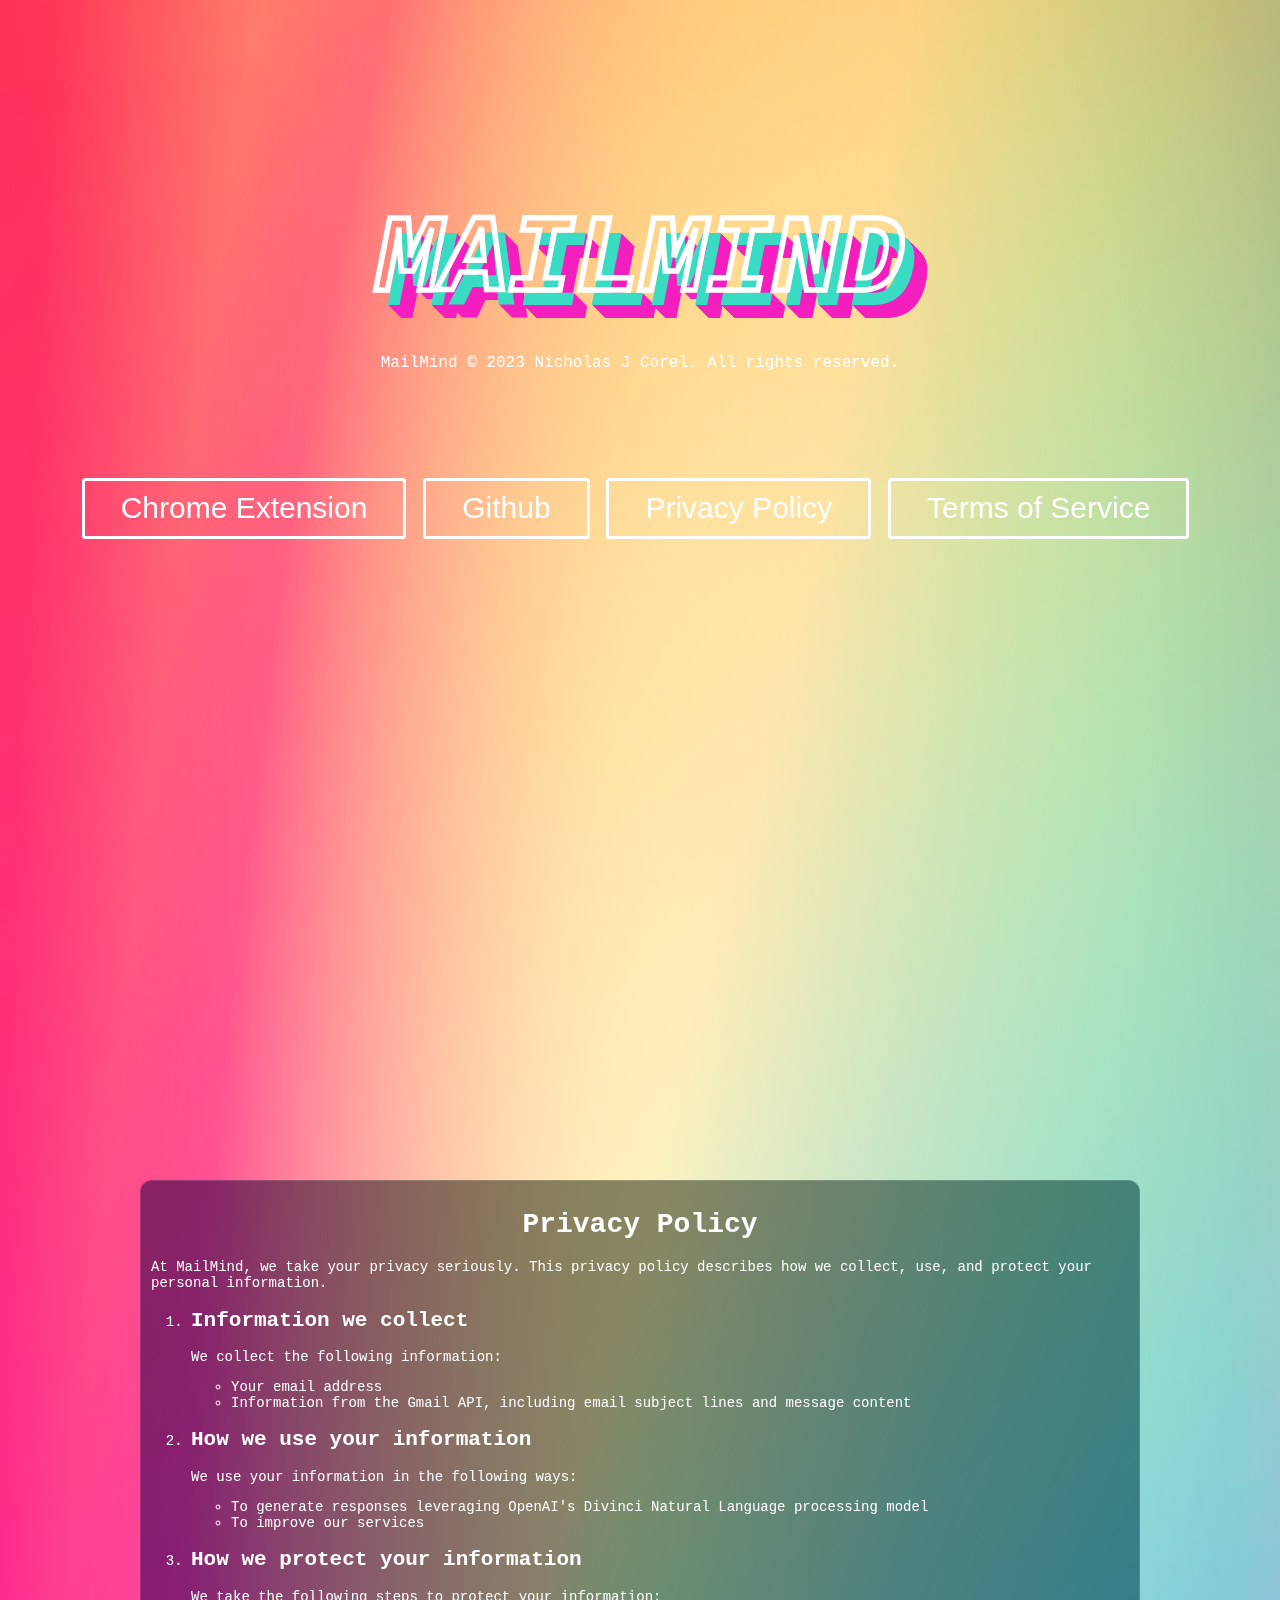
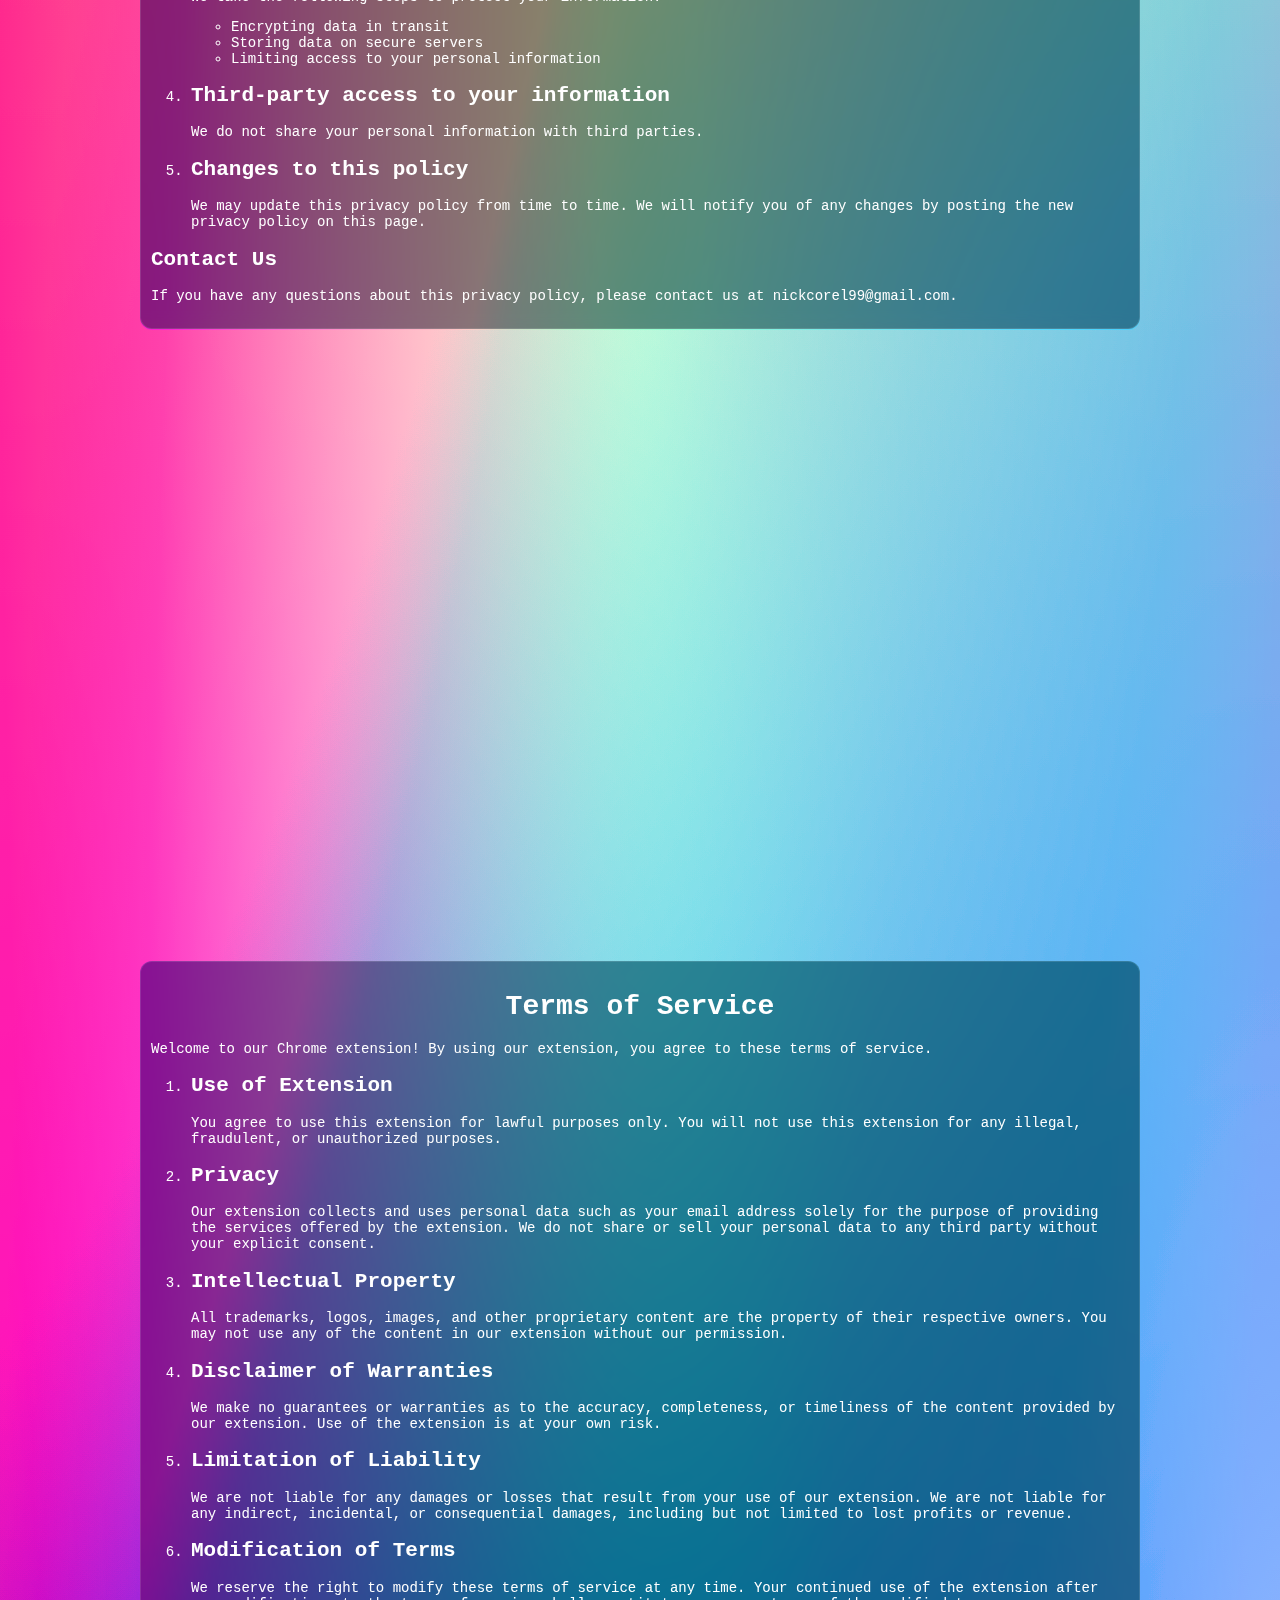
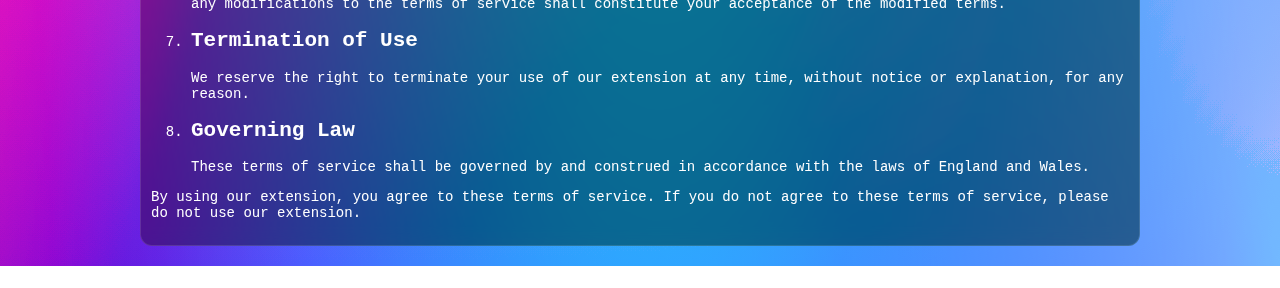
<file: index.html>
<!DOCTYPE html>
<html>

<head>
	<meta charset="UTF-8">
	<title>MailMind</title>
	<link rel="stylesheet" href="style.css">
</head>

<body>
	<center>
		<div class='line-text'>MailMind</div>
		<br>
		<br>
		<p style="font-size: 16px;"> MailMind &copy; 2023 Nicholas J Corel. All rights reserved. </p>
	</center>

	<br>
	<br>
	<br>
	<br>
	<br>
	<br>

	<div style="text-align: center;">
		<a class="button1" href="https://chrome.google.com/webstore/detail/mailmind/obacfmofboocapakpkednejkkmhkadci/related?hl=en-GB">Chrome Extension</a>
		<a class="button1" href="https://github.com/NickCorel/mailmind">Github</a>
		<a class="button1" href="#middle" onclick="document.getElementById('privacy-policy').scrollIntoView();">Privacy Policy</a>
		<a class="button1" href="#bottom" onclick="document.getElementById('terms-of-service').scrollIntoView();">Terms of Service</a>
	</div>

	<form id="privacy-policy" href="middle">
		<h1>Privacy Policy</h1>
		<p>At MailMind, we take your privacy seriously. This privacy policy describes how we collect, use, and protect your personal information.</p>

		<ol type="1">
			<li>
				<h2>Information we collect</h2>
				<p>We collect the following information:</p>
				<ul>
					<li>Your email address</li>
					<li>Information from the Gmail API, including email subject lines and message content</li>
				</ul>
			</li>

			<li>
				<h2>How we use your information</h2>
				<p>We use your information in the following ways:</p>
				<ul>
					<li>To generate responses leveraging OpenAI's Divinci Natural Language processing model</li>
					<li>To improve our services</li>
				</ul>
			</li>
			<li>
				<h2>How we protect your information</h2>
				<p>We take the following steps to protect your information:</p>
				<ul>
					<li>Encrypting data in transit</li>
					<li>Storing data on secure servers</li>
					<li>Limiting access to your personal information</li>
				</ul>
			</li>
			<li>
				<h2>Third-party access to your information</h2>
				<p>We do not share your personal information with third parties.</p>
			</li>
			<li>
				<h2>Changes to this policy</h2>
				<p>We may update this privacy policy from time to time. We will notify you of any changes by posting the new privacy policy on this page.</p>
			</li>
		</ol>

		<h2>Contact Us</h2>
		<p>If you have any questions about this privacy policy, please contact us at nickcorel99@gmail.com.</p>
	</form>

	<form id="terms-of-service" href="bottom">

		<h1>Terms of Service</h1>
		<p>Welcome to our Chrome extension! By using our extension, you agree to these terms of service.</p>

		<ol type="1">
			<li>
				<h2>Use of Extension</h2>
				<p>You agree to use this extension for lawful purposes only. You will not use this extension for any illegal, fraudulent, or unauthorized purposes.</p>
			</li>
			<li>
				<h2>Privacy</h2>
				<p>Our extension collects and uses personal data such as your email address solely for the purpose of providing the services offered by the extension. We do not share or sell your personal data to any third party without your explicit consent.</p>
			</li>
			<li>
				<h2>Intellectual Property</h2>
				<p>All trademarks, logos, images, and other proprietary content are the property of their respective owners. You may not use any of the content in our extension without our permission.</p>
			</li>
			<li>
				<h2>Disclaimer of Warranties</h2>
				<p>We make no guarantees or warranties as to the accuracy, completeness, or timeliness of the content provided by our extension. Use of the extension is at your own risk.</p>
			</li>
			<li>
				<h2>Limitation of Liability</h2>
				<p>We are not liable for any damages or losses that result from your use of our extension. We are not liable for any indirect, incidental, or consequential damages, including but not limited to lost profits or revenue.</p>
			</li>
			<li>
				<h2>Modification of Terms</h2>
				<p>We reserve the right to modify these terms of service at any time. Your continued use of the extension after any modifications to the terms of service shall constitute your acceptance of the modified terms.</p>
			</li>
			<li>
				<h2>Termination of Use</h2>
				<p>We reserve the right to terminate your use of our extension at any time, without notice or explanation, for any reason.</p>
			</li>
			<li>
				<h2>Governing Law</h2>
				<p>These terms of service shall be governed by and construed in accordance with the laws of England and Wales.</p>
			</li>
		</ol>
		<p>By using our extension, you agree to these terms of service. If you do not agree to these terms of service, please do not use our extension.</p>

	</form>
</body>

</html>
</file>
<file: style.css>
* {
	font-family: monospace;
	color: white;
}

body {
	background: radial-gradient(50% 123.47% at 50% 50%, #00FF94 0%, #720059 100%), linear-gradient(121.28deg, #669600 0%, #FF0000 100%), linear-gradient(360deg, #0029FF 0%, #8FFF00 100%), radial-gradient(100% 164.72% at 100% 100%, #6100FF 0%, #00FF57 100%), radial-gradient(100% 148.07% at 0% 0%, #FFF500 0%, #51D500 100%);
	background-blend-mode: screen, color-dodge, overlay, difference, normal;
}

html {
	scroll-behavior: smooth;
}

h1 {
	text-align: center;
}

form {
	width: 1000px;
	margin: 50% auto;
	padding: 10px;
	font-size: 14px;
	border-radius: 5px;
	border: 1px solid #ccc;
	margin-bottom: 20px;
	box-sizing: border-box;
	backdrop-filter: blur(8px) saturate(180%);
	background-color: rgba(17, 25, 40, 0.5);
	border-radius: 12px;
	border: 1px solid rgba(255, 255, 255, 0.125);
}

a.button1 {
	font-size: 30px;
	display: inline-block;
	padding: 0.35em 1.2em;
	border: 0.1em solid #FFFFFF;
	margin: 0 0.3em 0.3em 0;
	border-radius: 0.12em;
	box-sizing: border-box;
	text-decoration: none;
	font-family: 'Roboto', sans-serif;
	font-weight: 300;
	color: #FFFFFF;
	text-align: center;
	transition: all 0.2s;
}

a.button1:hover {
	color: #000000;
	background-color: #FFFFFF;
}

@media all and (max-width:30em) {
	a.button1 {
		display: block;
		margin: 0.4em auto;
	}
}

.line-text {
	display: inline-block;
	margin-top: 15%;
	font-size: 110px;
	font-weight: 800;
	text-transform: uppercase;
	font-style: italic;
	color: transparent;
	-webkit-text-stroke-width: 5.5px;
	-webkit-text-stroke-color: white;
	white-space: nowrap;
	text-shadow: 12px 15px #39dbc2, 13px 16px #f41fbf, 14px 17px #f41fbf, 15px 18px #f41fbf, 16px 19px #f41fbf, 17px 20px #f41fbf, 18px 21px #f41fbf, 19px 22px #f41fbf, 20px 23px #f41fbf, 21px 24px #f41fbf, 22px 25px #f41fbf, 23px 26px #f41fbf, 24px 27px #f41fbf, 25px 28px #f41fbf;
}
</file>
